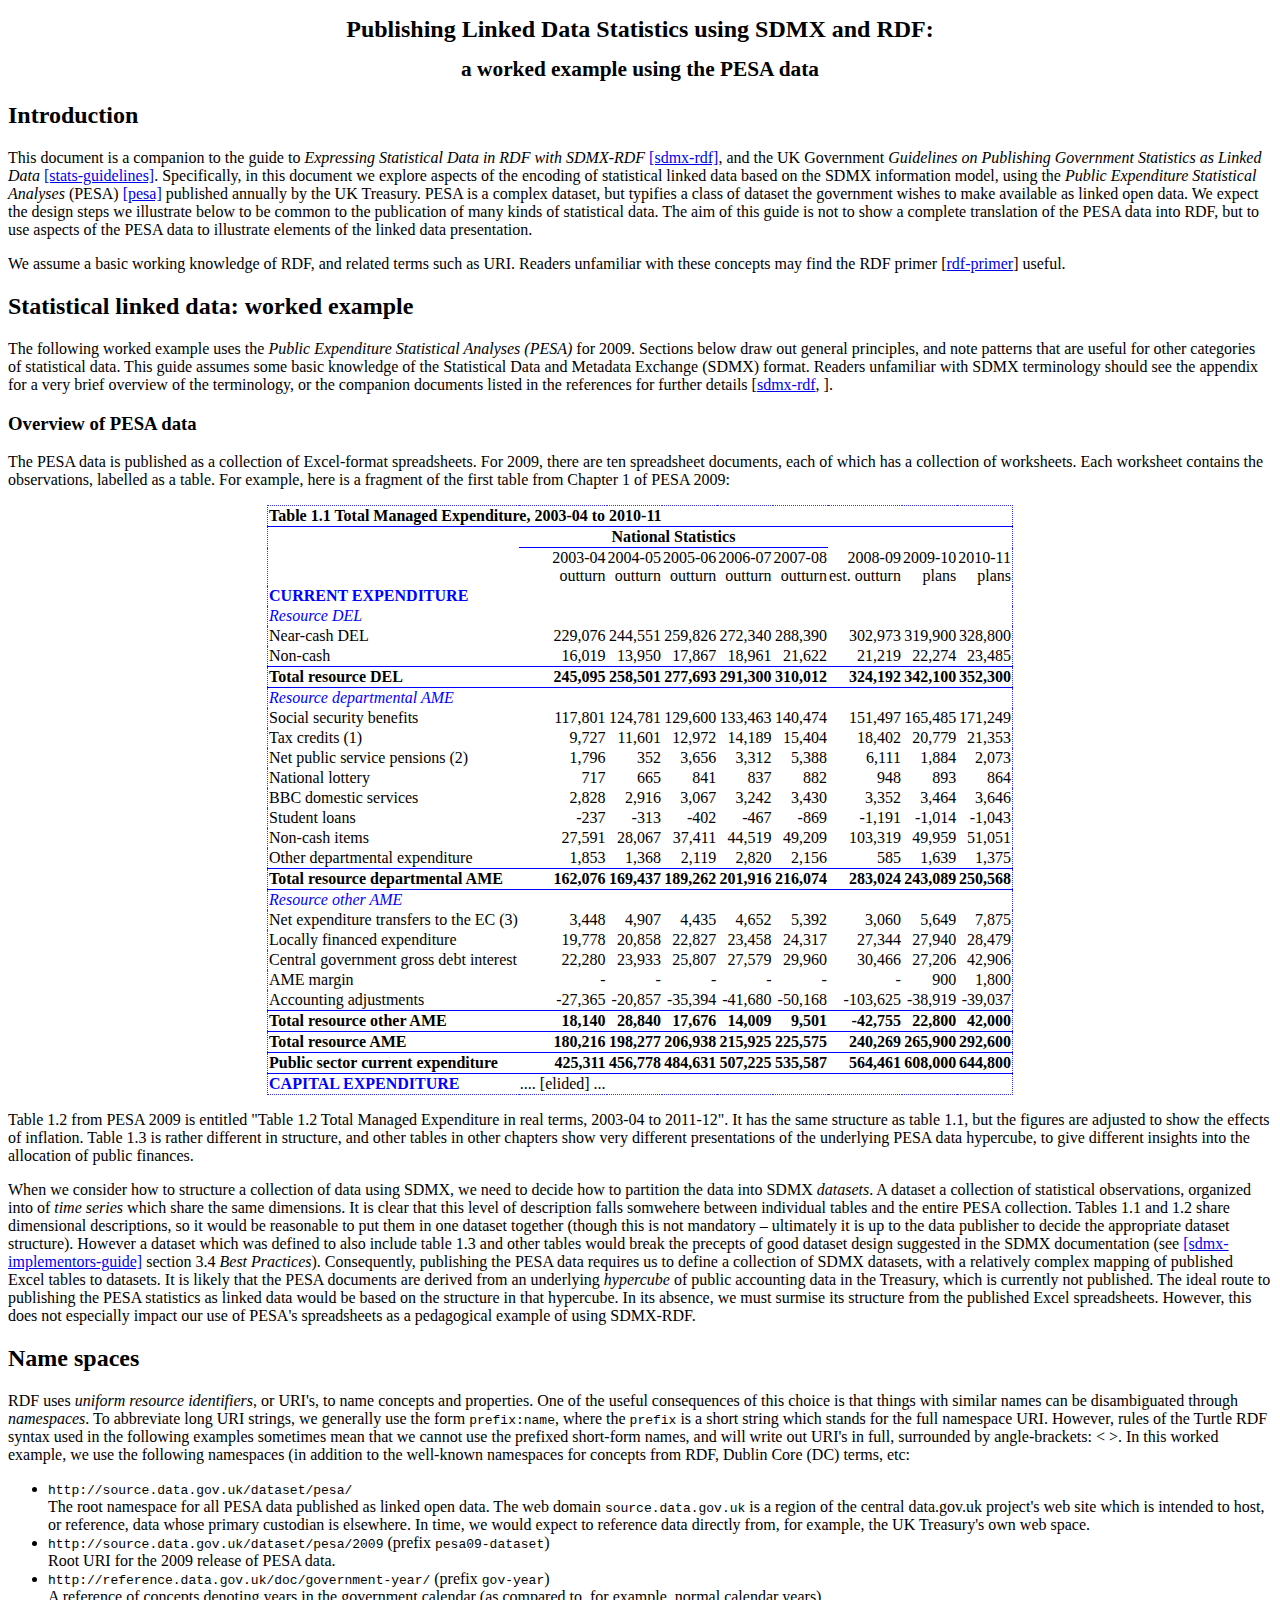
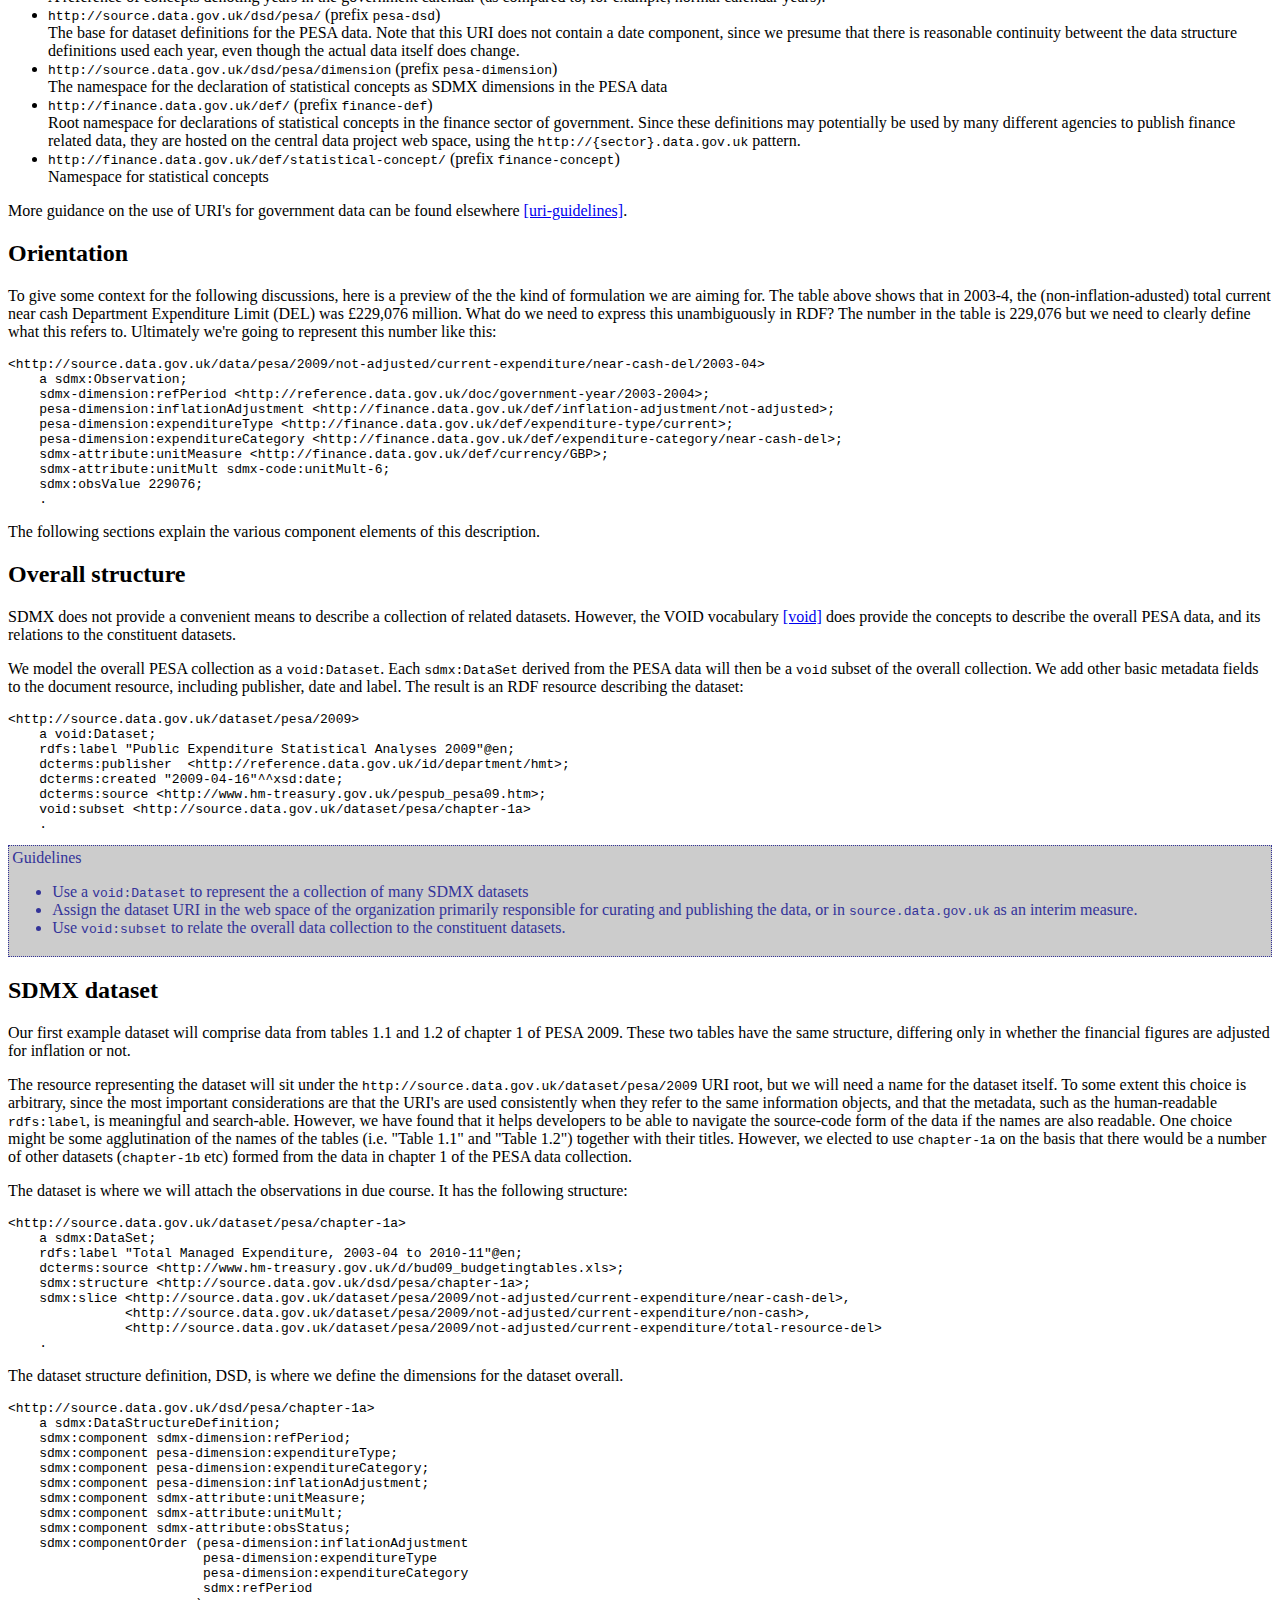
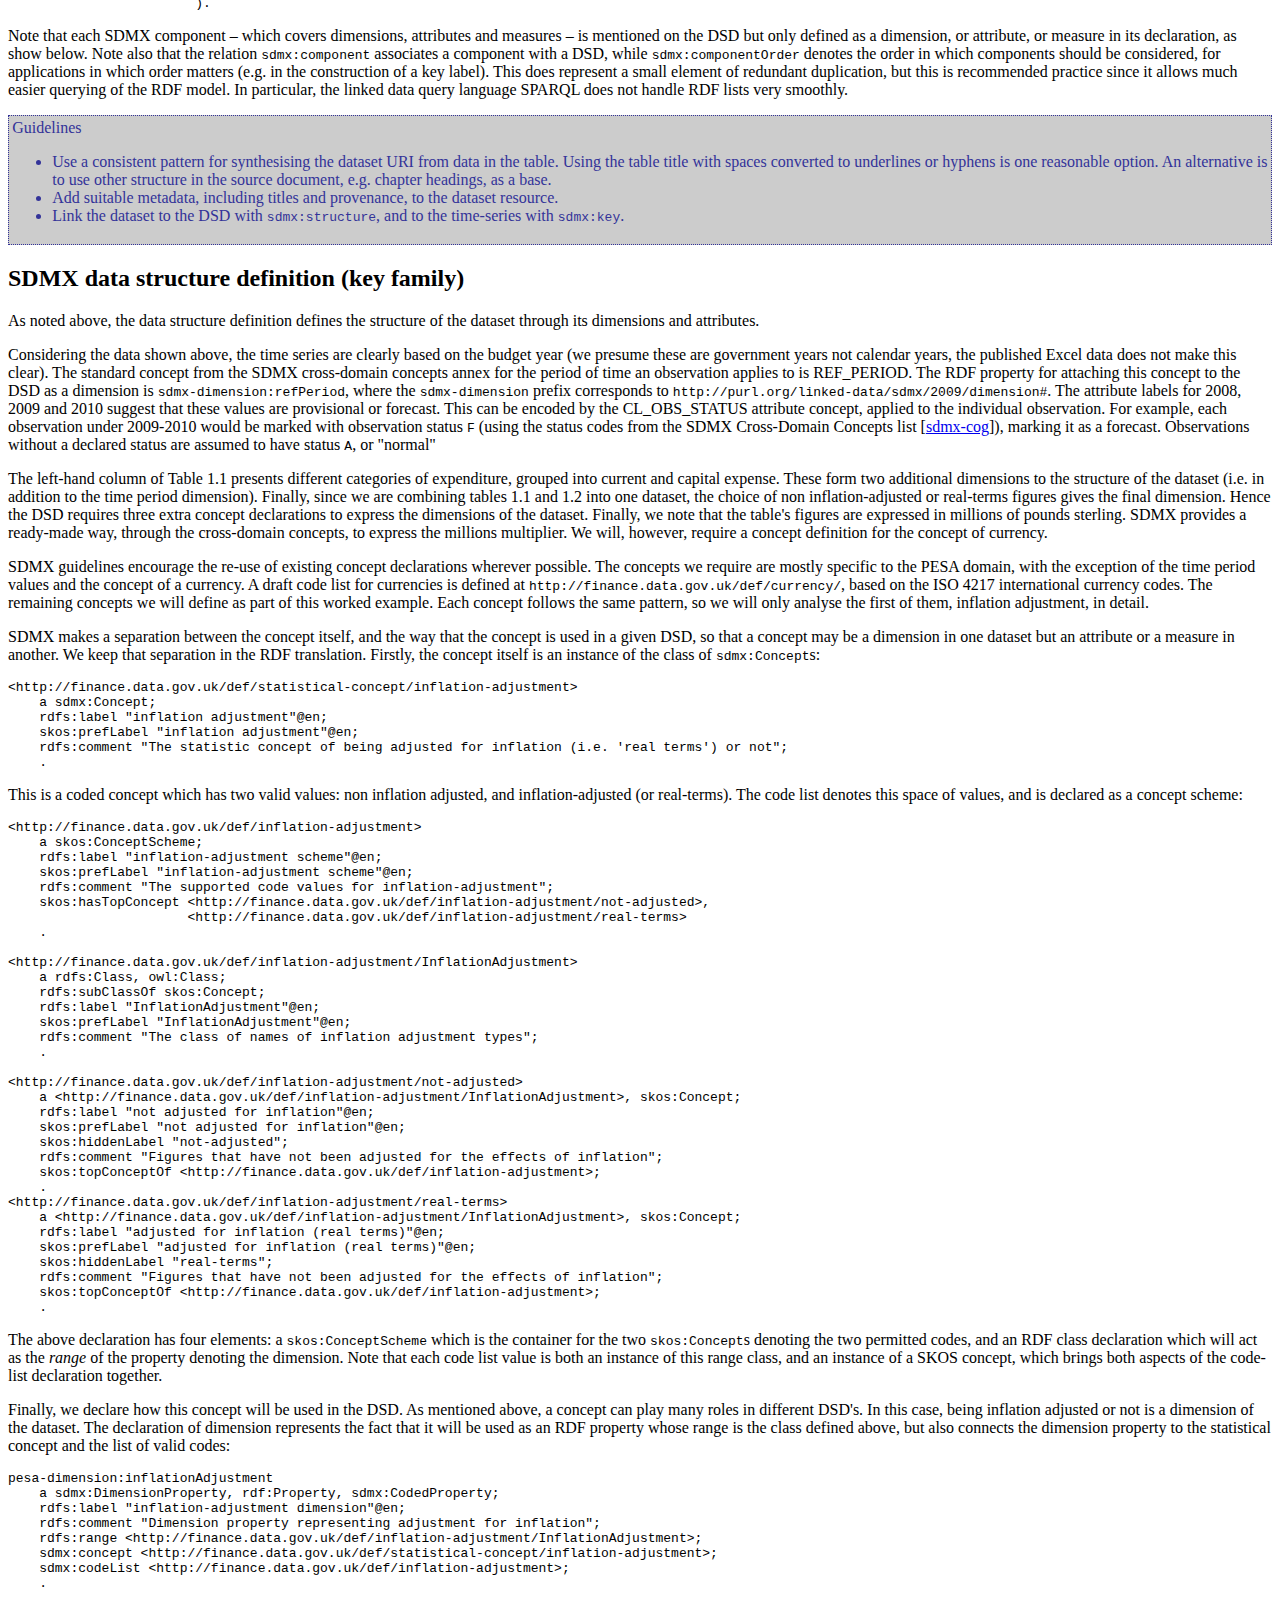
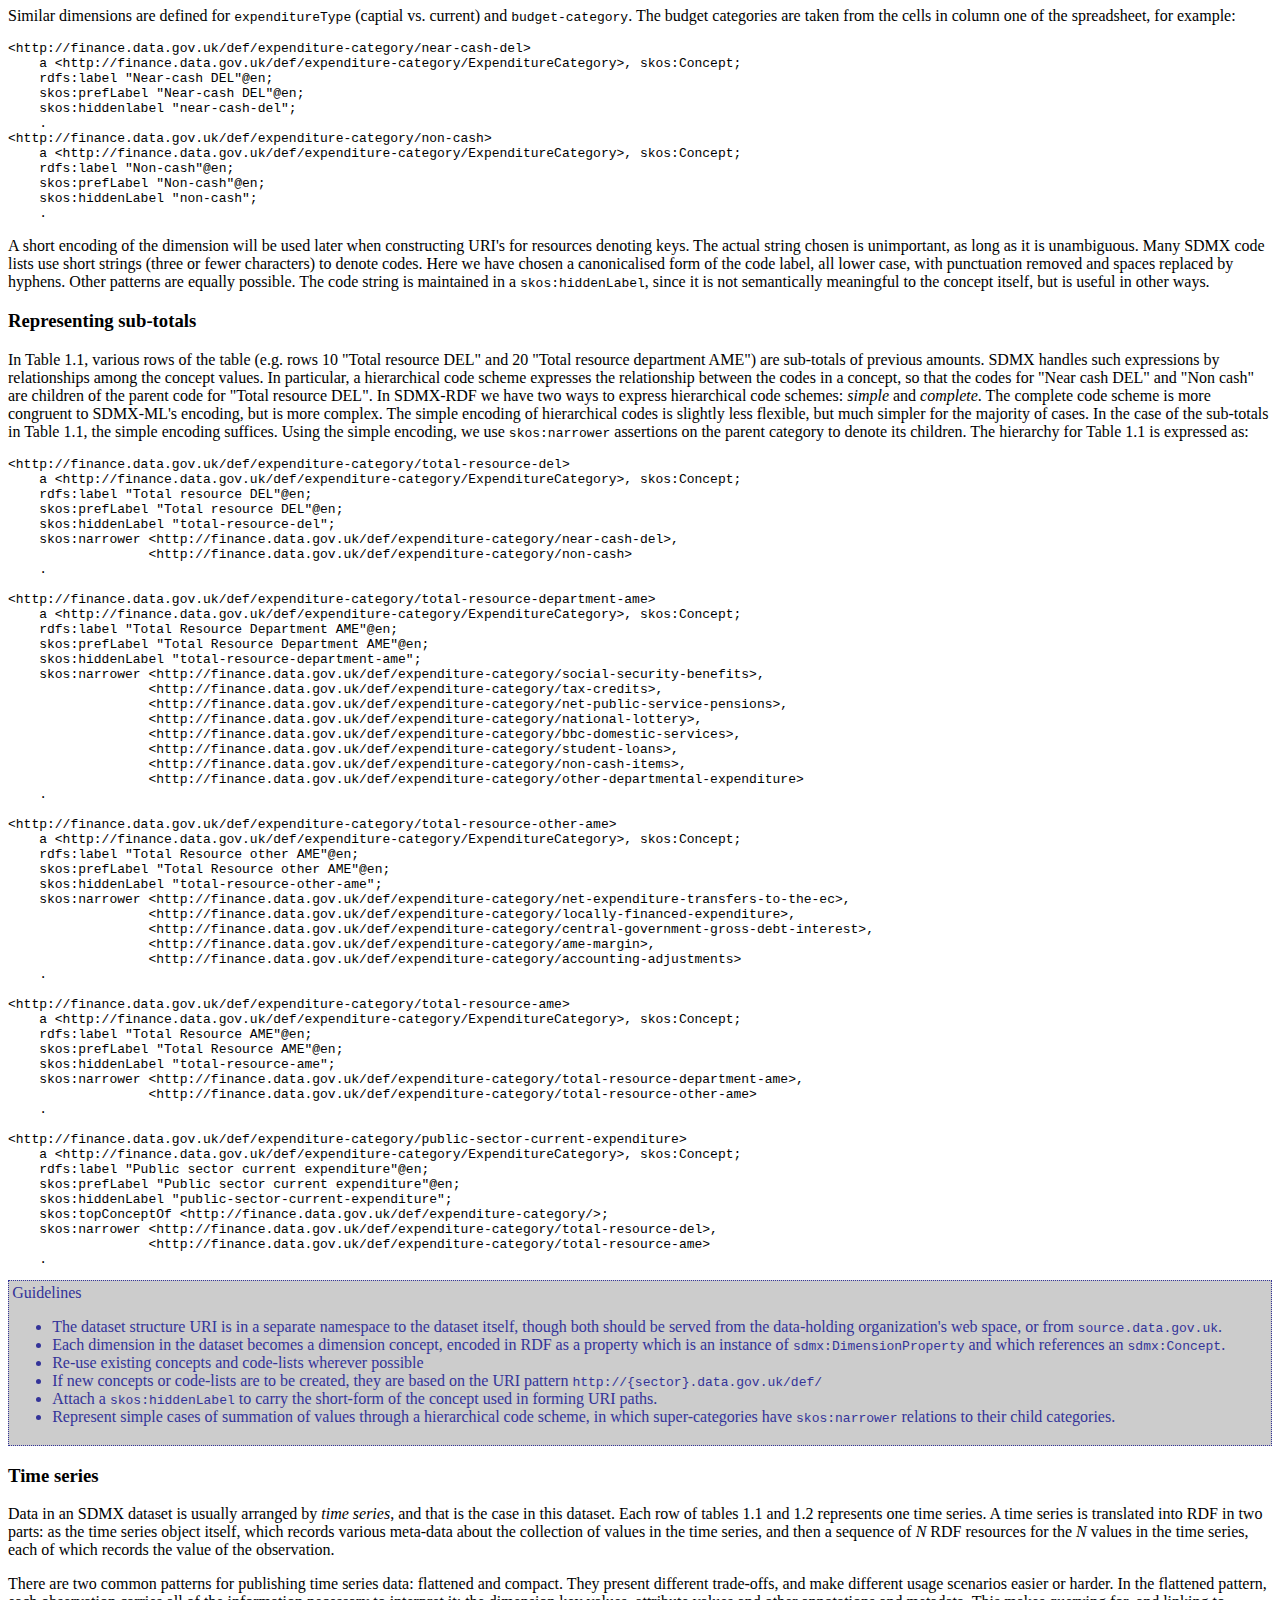
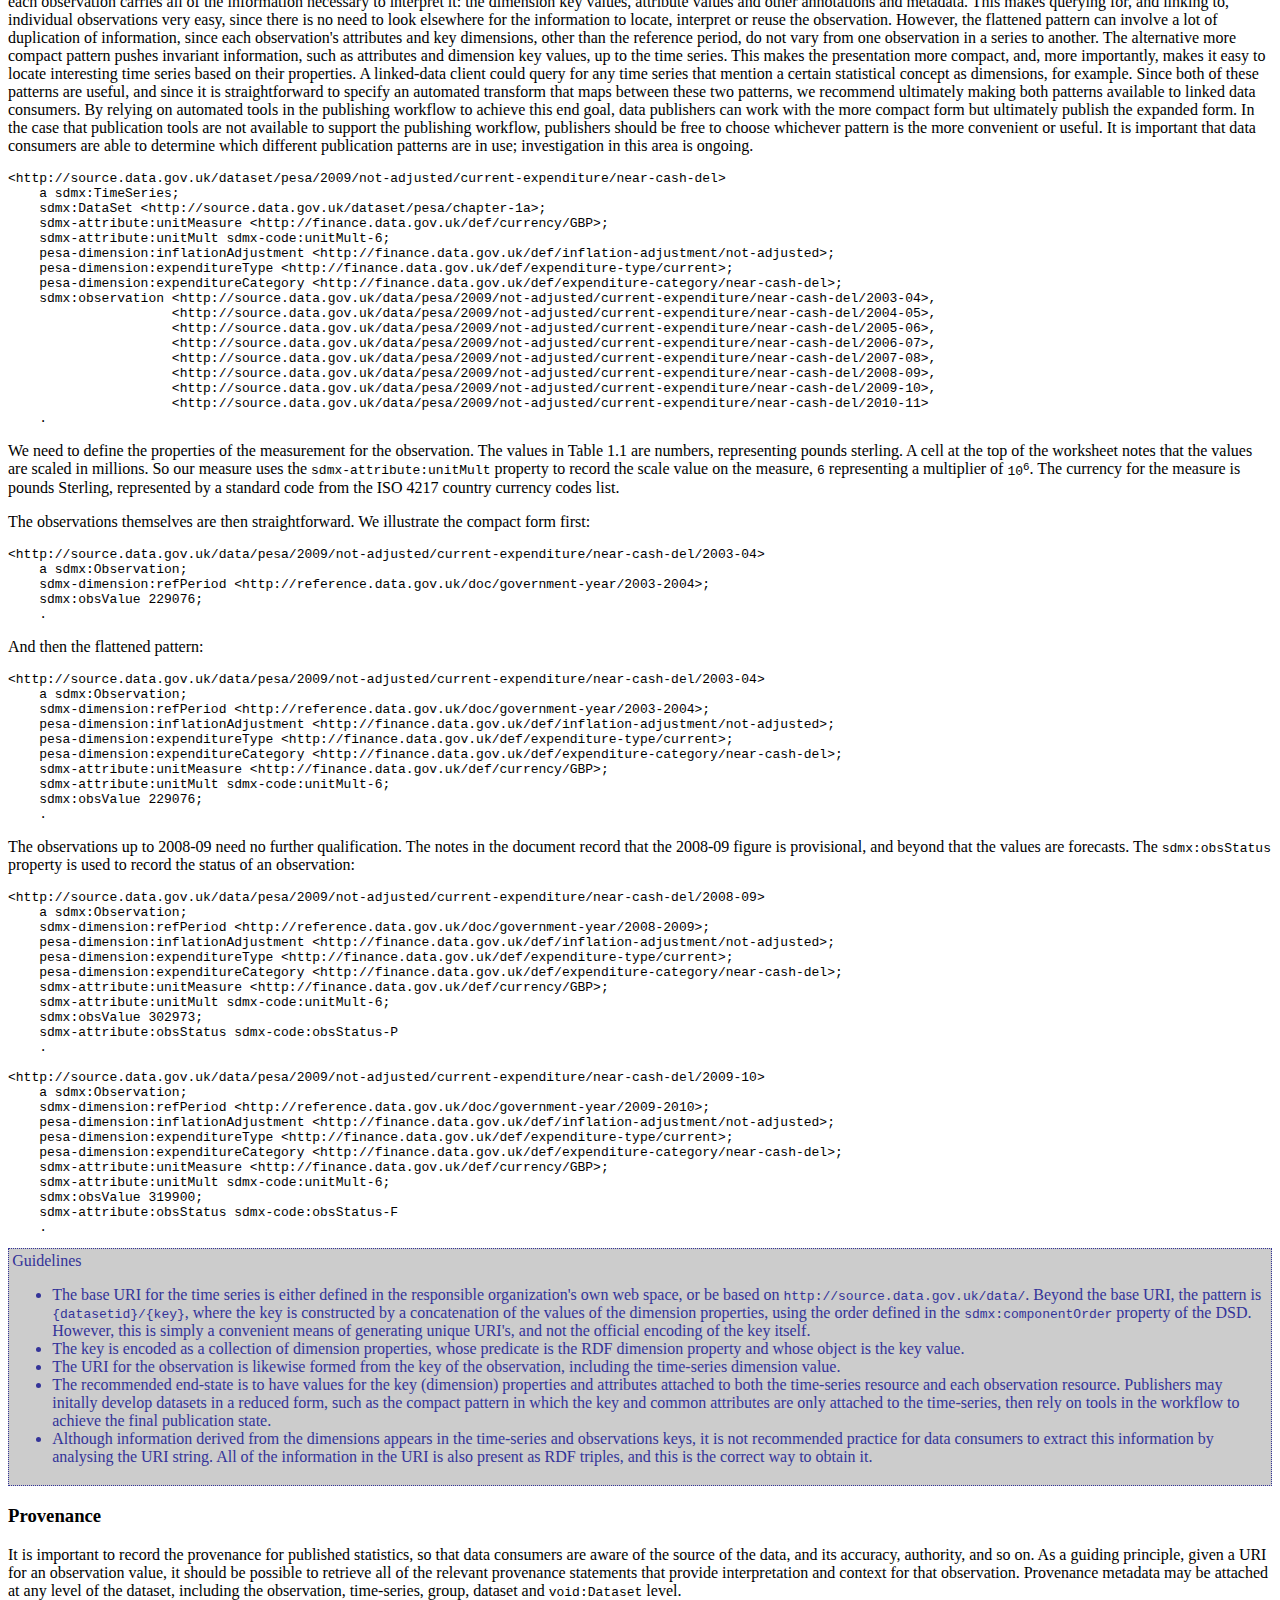
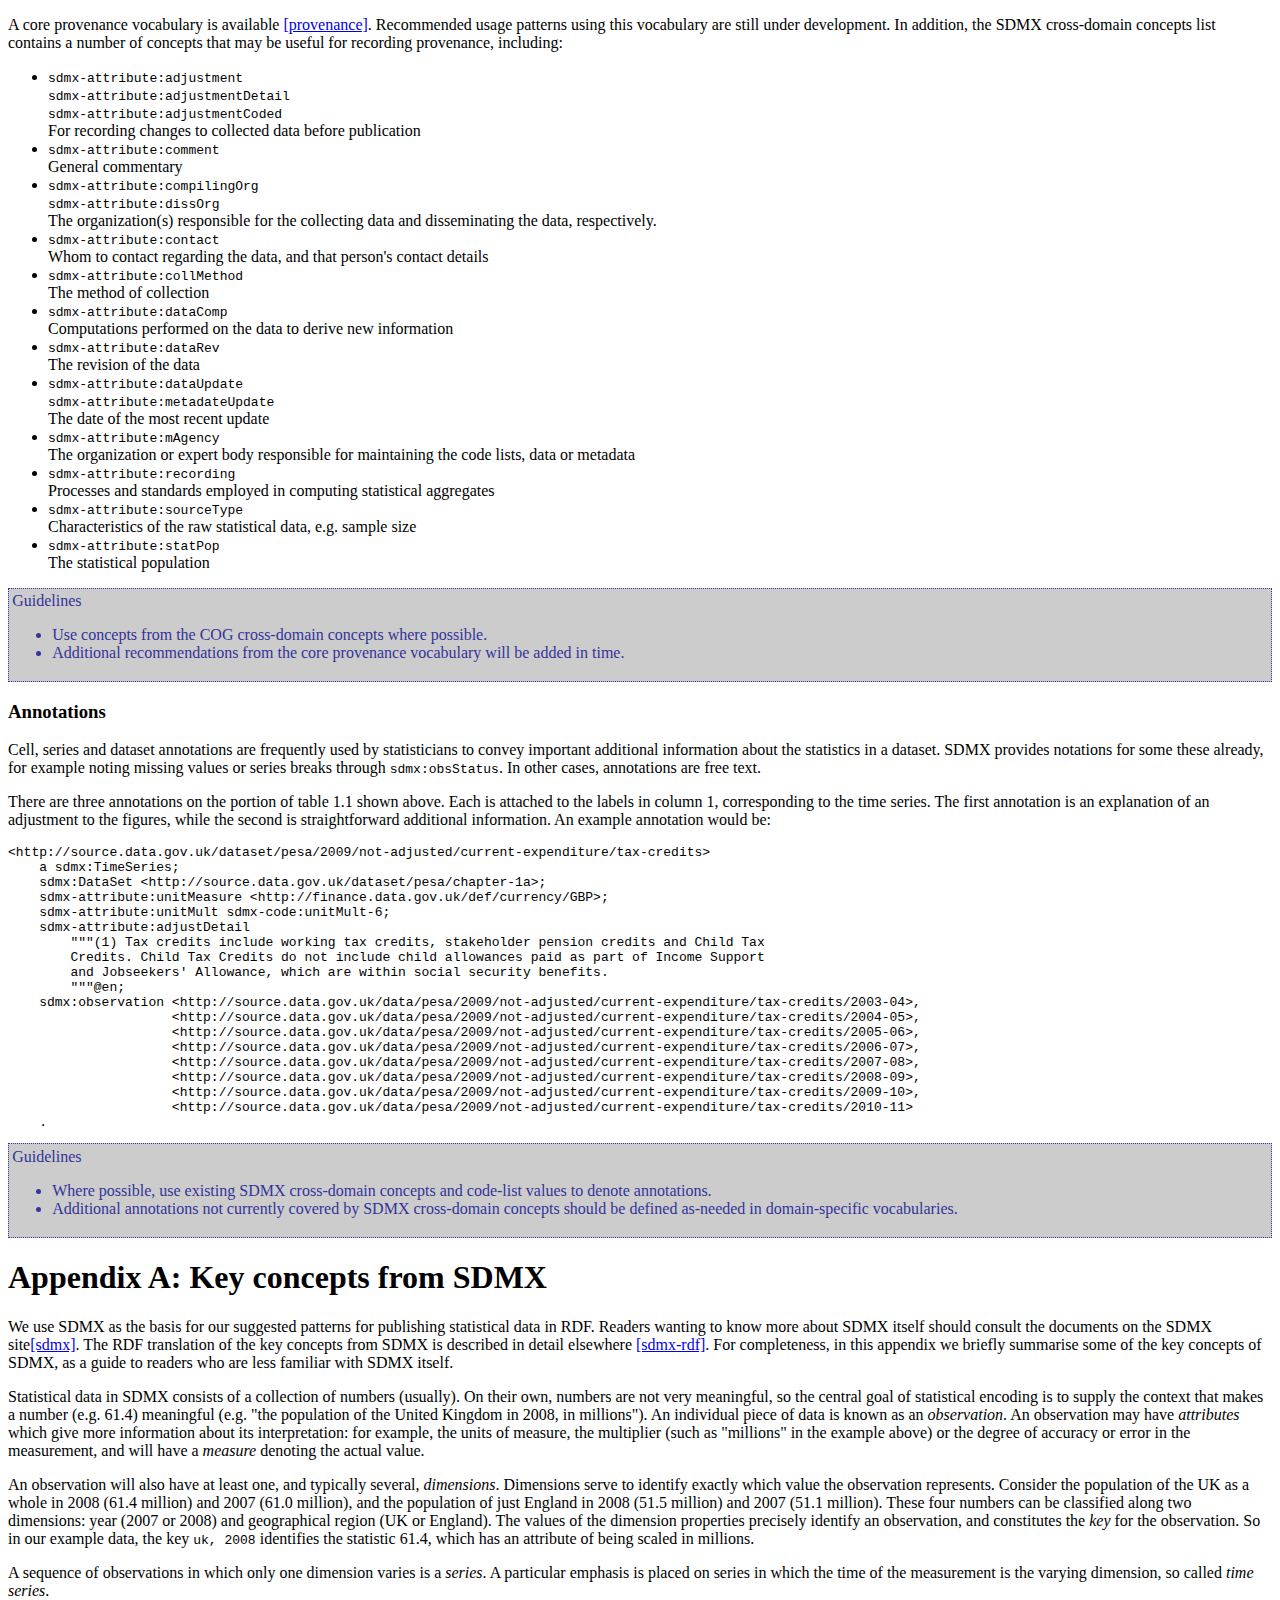
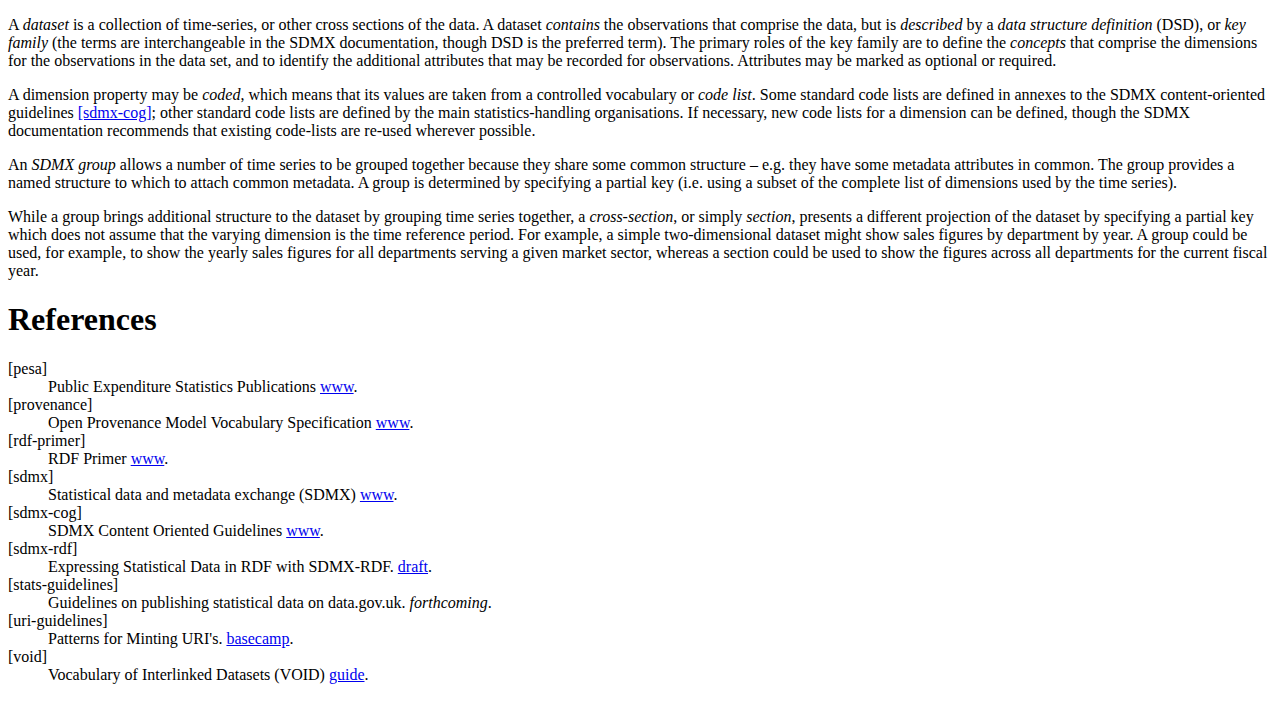
<file: legacy/PESA_Example_RDF_SDMX.html>
<?xml version="1.0" encoding="UTF-8" ?>
<!DOCTYPE html PUBLIC "-//W3C//DTD XHTML 1.0 Strict//EN" "http://www.w3.org/TR/xhtml1/DTD/xhtml1-strict.dtd">
<html xmlns="http://www.w3.org/1999/xhtml">

<head>
  <meta http-equiv="Content-Type" content="text/html; charset=UTF-8" />
  <title>Publishing Linked Data Statistics using SDMX and RDF: worked example</title>
  <style type="text/css">
  .guidelines {color: #339; background-color: #ccc; -moz-border-radius: 4; border: 1px dotted #339; padding: 0.2em;}
  .title {text-align: center; font-size: 18pt; margin-bottom: 0;}
  .subtitle {text-align: center; font-size: 16pt}
  </style>
</head>

<body>
<h1 class="title">Publishing Linked Data Statistics using SDMX and RDF:</h1>
<h1 class="subtitle">a worked example using the PESA data</h1>

<h2>Introduction</h2>
<p>This document is a companion to the guide to
<em>Expressing Statistical Data in RDF with SDMX-RDF</em>
<a href="#sdmx-rdf">[sdmx-rdf]</a>, and the
UK Government <em>Guidelines on Publishing Government Statistics
as Linked Data</em>
<a href="#stats-guidelines">[stats-guidelines]</a>.
Specifically, in this document we explore aspects of the encoding of
statistical linked data based on the SDMX information model, using the
<em>Public Expenditure Statistical Analyses</em> (PESA)
<a href="#pesa">[pesa]</a> published
annually by the UK Treasury. PESA is a complex dataset, but typifies a
class of dataset the government wishes to make available as linked open data.
We expect the design steps we illustrate below to be common to the publication of
many kinds of statistical data.
The aim of this guide is not to show a complete translation of the PESA
data into RDF, but to use aspects of the PESA data to illustrate elements
of the linked data presentation.
</p>
<p>We assume a basic working knowledge of RDF, and related terms such as URI. Readers
unfamiliar with these concepts may find the RDF primer [<a href="#rdf-primer">rdf-primer</a>] useful.</p>

<h2>Statistical linked data: worked example</h2>
<p>The following worked example uses the <em>Public Expenditure
Statistical Analyses (PESA)</em> for 2009. Sections below draw out general
principles, and note patterns that are useful for other categories of
statistical data. This guide assumes some basic knowledge of the Statistical
Data and Metadata Exchange (SDMX) format. Readers unfamiliar with SDMX
terminology should see the appendix for a very brief overview of the
terminology, or the companion documents listed in the references for
further details [<a href="#sdmx-rdf">sdmx-rdf</a>,
<a href="stats-guidelines"></a>].</p>

<h3>Overview of PESA data</h3>
<p>The PESA data is published as a collection of Excel-format
spreadsheets. For 2009, there are ten spreadsheet documents, each of
which has a collection of worksheets. Each worksheet contains the
observations, labelled as a table. For example, here is a fragment of
the first table from Chapter 1 of PESA 2009:</p>
<p></p>
<table cellspacing="0" rules="none" border="0" style="border: 1px dotted #33f; margin-left: auto; margin-right: auto">
  <colgroup>
    <col style="width:216" />
    <col style="width:55" />
    <col style="width:55" />
    <col style="width:55" />
    <col style="width:55" />
    <col style="width:55" />
    <col style="width:60" />
    <col style="width:55" />
    <col style="width:55" />
  </colgroup>
  <tbody>
    <tr>
      <td colspan="9" style="width:664px" style="height:24px" align="left" valign="top"
      ><b>Table 1.1 Total
      Managed Expenditure, 2003-04 to 2010-11</b></td>
    </tr>
    <tr>
      <td style="border-top: 1px solid #0000ff" style="height:17"
        align="right" valign="top"
      ><b><br />
      </b></td>
      <td
        style="border-top: 1px solid #0000ff; border-bottom: 1px solid #0000ff"
        colspan="5" align="center" valign="top"
      ><b>National Statistics</b></td>
      <td style="border-top: 1px solid #0000ff" align="right"
        valign="top"
      ><b><br />
      </b></td>
      <td style="border-top: 1px solid #0000ff" align="right"
        valign="top"
      ><b><br />
      </b></td>
      <td style="border-top: 1px solid #0000ff" align="right"
        valign="top"
      ><b><br />
      </b></td>
    </tr>
    <tr>
      <td style="height:17" align="right" valign="top" ><b><br />
      </b></td>
      <td align="right" valign="top" >2003-04<br />outturn</td>
      <td align="right" valign="top" >2004-05<br />outturn</td>
      <td align="right" valign="top" >2005-06<br />outturn</td>
      <td align="right" valign="top" >2006-07<br />outturn</td>
      <td align="right" valign="top" >2007-08<br />outturn</td>
      <td align="right" valign="top" >2008-09<br />est. outturn</td>
      <td align="right" valign="top" >2009-10<br />plans</td>
      <td align="right" valign="top" >2010-11<br />plans</td>
    </tr>
    <tr>
      <td style="height:17px; color:blue; font-weight: bold" align="left" >CURRENT EXPENDITURE</td>
      <td align="left" colspan="8"></td>
    </tr>
    <tr>
      <td style="height:17px; font-style: italic; color:blue" align="left" >Resource DEL</td>
      <td align="left" colspan="8"></td>
    </tr>
    <tr>
      <td style="height:17" align="left" >Near-cash DEL</td>
      <td align="right" >229,076</td>
      <td align="right" >244,551</td>
      <td align="right" >259,826</td>
      <td align="right" >272,340</td>
      <td align="right" >288,390</td>
      <td align="right" >302,973</td>
      <td align="right" >319,900</td>
      <td align="right" >328,800</td>
    </tr>
    <tr>
      <td style="height:17" align="left" >Non-cash</td>
      <td align="right" >16,019</td>
      <td align="right" >13,950</td>
      <td align="right" >17,867</td>
      <td align="right" >18,961</td>
      <td align="right" >21,622</td>
      <td align="right" >21,219</td>
      <td align="right" >22,274</td>
      <td align="right" >23,485</td>
    </tr>
    <tr>
      <td
        style="border-top: 1px solid #0000ff; border-bottom: 1px solid #0000ff"
        style="height:17" align="left" valign="top"
      ><b>Total resource DEL</b></td>
      <td
        style="border-top: 1px solid #0000ff; border-bottom: 1px solid #0000ff"
        align="right" valign="top"  ><b>245,095</b></td>
      <td
        style="border-top: 1px solid #0000ff; border-bottom: 1px solid #0000ff"
        align="right" valign="top"  ><b>258,501</b></td>
      <td
        style="border-top: 1px solid #0000ff; border-bottom: 1px solid #0000ff"
        align="right" valign="top"  ><b>277,693</b></td>
      <td
        style="border-top: 1px solid #0000ff; border-bottom: 1px solid #0000ff"
        align="right" valign="top"  ><b>291,300</b></td>
      <td
        style="border-top: 1px solid #0000ff; border-bottom: 1px solid #0000ff"
        align="right" valign="top"  ><b>310,012</b></td>
      <td
        style="border-top: 1px solid #0000ff; border-bottom: 1px solid #0000ff"
        align="right" valign="top"  ><b>324,192</b></td>
      <td
        style="border-top: 1px solid #0000ff; border-bottom: 1px solid #0000ff"
        align="right" valign="top"  ><b>342,100</b></td>
      <td
        style="border-top: 1px solid #0000ff; border-bottom: 1px solid #0000ff"
        align="right" valign="top"  ><b>352,300</b></td>
    </tr>
    <tr>
      <td style="height:17px; color:blue; font-style:italic" align="left" >Resource departmental AME</td>
      <td align="left" colspan="8"/>
    </tr>
    <tr>
      <td style="height:17" align="left" >Social
      security benefits</td>
      <td align="right" >117,801</td>
      <td align="right" >124,781</td>
      <td align="right" >129,600</td>
      <td align="right" >133,463</td>
      <td align="right" >140,474</td>
      <td align="right" >151,497</td>
      <td align="right" >165,485</td>
      <td align="right" >171,249</td>
    </tr>
    <tr>
      <td style="height:17" align="left" >Tax credits
      (1)</td>
      <td align="right" >9,727</td>
      <td align="right" >11,601</td>
      <td align="right" >12,972</td>
      <td align="right" >14,189</td>
      <td align="right" >15,404</td>
      <td align="right" >18,402</td>
      <td align="right" >20,779</td>
      <td align="right" >21,353</td>
    </tr>
    <tr>
      <td style="height:17" align="left" >Net public
      service pensions (2)</td>
      <td align="right" >1,796</td>
      <td align="right" >352</td>
      <td align="right" >3,656</td>
      <td align="right" >3,312</td>
      <td align="right" >5,388</td>
      <td align="right" >6,111</td>
      <td align="right" >1,884</td>
      <td align="right" >2,073</td>
    </tr>
    <tr>
      <td style="height:17" align="left" >National
      lottery</td>
      <td align="right" >717</td>
      <td align="right" >665</td>
      <td align="right" >841</td>
      <td align="right" >837</td>
      <td align="right" >882</td>
      <td align="right" >948</td>
      <td align="right" >893</td>
      <td align="right" >864</td>
    </tr>
    <tr>
      <td style="height:17" align="left" >BBC domestic
      services</td>
      <td align="right" >2,828</td>
      <td align="right" >2,916</td>
      <td align="right" >3,067</td>
      <td align="right" >3,242</td>
      <td align="right" >3,430</td>
      <td align="right" >3,352</td>
      <td align="right" >3,464</td>
      <td align="right" >3,646</td>
    </tr>
    <tr>
      <td style="height:17" align="left" >Student loans</td>
      <td align="right" >-237</td>
      <td align="right" >-313</td>
      <td align="right" >-402</td>
      <td align="right" >-467</td>
      <td align="right" >-869</td>
      <td align="right" >-1,191</td>
      <td align="right" >-1,014</td>
      <td align="right" >-1,043</td>
    </tr>
    <tr>
      <td style="height:17" align="left" >Non-cash items</td>
      <td align="right" >27,591</td>
      <td align="right" >28,067</td>
      <td align="right" >37,411</td>
      <td align="right" >44,519</td>
      <td align="right" >49,209</td>
      <td align="right" >103,319</td>
      <td align="right" >49,959</td>
      <td align="right" >51,051</td>
    </tr>
    <tr>
      <td style="height:17" align="left" >Other
      departmental expenditure</td>
      <td align="right" >1,853</td>
      <td align="right" >1,368</td>
      <td align="right" >2,119</td>
      <td align="right" >2,820</td>
      <td align="right" >2,156</td>
      <td align="right" >585</td>
      <td align="right" >1,639</td>
      <td align="right" >1,375</td>
    </tr>
    <tr>
      <td
        style="border-top: 1px solid #0000ff; border-bottom: 1px solid #0000ff"
        style="height:17" align="left" valign="top"
      ><b>Total resource departmental AME</b></td>
      <td
        style="border-top: 1px solid #0000ff; border-bottom: 1px solid #0000ff"
        align="right" valign="top"  ><b>162,076</b></td>
      <td
        style="border-top: 1px solid #0000ff; border-bottom: 1px solid #0000ff"
        align="right" valign="top"  ><b>169,437</b></td>
      <td
        style="border-top: 1px solid #0000ff; border-bottom: 1px solid #0000ff"
        align="right" valign="top"  ><b>189,262</b></td>
      <td
        style="border-top: 1px solid #0000ff; border-bottom: 1px solid #0000ff"
        align="right" valign="top"  ><b>201,916</b></td>
      <td
        style="border-top: 1px solid #0000ff; border-bottom: 1px solid #0000ff"
        align="right" valign="top"  ><b>216,074</b></td>
      <td
        style="border-top: 1px solid #0000ff; border-bottom: 1px solid #0000ff"
        align="right" valign="top"  ><b>283,024</b></td>
      <td
        style="border-top: 1px solid #0000ff; border-bottom: 1px solid #0000ff"
        align="right" valign="top"  ><b>243,089</b></td>
      <td
        style="border-top: 1px solid #0000ff; border-bottom: 1px solid #0000ff"
        align="right" valign="top"  ><b>250,568</b></td>
    </tr>
    <tr>
      <td align="left" style="height:17;font-style:italic; color:blue">Resource other AME</td>
      <td colspan="8"/>
    </tr>
    <tr>
      <td style="height:15" align="left" >Net
      expenditure transfers to the EC (3)</td>
      <td align="right" >3,448</td>
      <td align="right" >4,907</td>
      <td align="right" >4,435</td>
      <td align="right" >4,652</td>
      <td align="right" >5,392</td>
      <td align="right" >3,060</td>
      <td align="right" >5,649</td>
      <td align="right" >7,875</td>
    </tr>
    <tr>
      <td style="height:17" align="left" >Locally
      financed expenditure</td>
      <td align="right" >19,778</td>
      <td align="right" >20,858</td>
      <td align="right" >22,827</td>
      <td align="right" >23,458</td>
      <td align="right" >24,317</td>
      <td align="right" >27,344</td>
      <td align="right" >27,940</td>
      <td align="right" >28,479</td>
    </tr>
    <tr>
      <td style="height:17" align="left" >Central
      government gross debt interest</td>
      <td align="right" >22,280</td>
      <td align="right" >23,933</td>
      <td align="right" >25,807</td>
      <td align="right" >27,579</td>
      <td align="right" >29,960</td>
      <td align="right" >30,466</td>
      <td align="right" >27,206</td>
      <td align="right" >42,906</td>
    </tr>
    <tr>
      <td style="height:17" align="left" >AME margin</td>
      <td align="right" >-</td>
      <td align="right" >-</td>
      <td align="right" >-</td>
      <td align="right" >-</td>
      <td align="right" >-</td>
      <td align="right" >-</td>
      <td align="right" >900</td>
      <td align="right" >1,800</td>
    </tr>
    <tr>
      <td style="height:17" align="left" >Accounting
      adjustments</td>
      <td align="right" >-27,365</td>
      <td align="right" >-20,857</td>
      <td align="right" >-35,394</td>
      <td align="right" >-41,680</td>
      <td align="right" >-50,168</td>
      <td align="right" >-103,625</td>
      <td align="right" >-38,919</td>
      <td align="right" >-39,037</td>
    </tr>
    <tr>
      <td
        style="border-top: 1px solid #0000ff; border-bottom: 1px solid #0000ff; font-weight: bold"
        style="height:17" align="left" valign="top"
      >Total resource other AME</td>
      <td
        style="border-top: 1px solid #0000ff; border-bottom: 1px solid #0000ff"
        align="right" valign="top"  ><b>18,140</b></td>
      <td
        style="border-top: 1px solid #0000ff; border-bottom: 1px solid #0000ff"
        align="right" valign="top"  ><b>28,840</b></td>
      <td
        style="border-top: 1px solid #0000ff; border-bottom: 1px solid #0000ff"
        align="right" valign="top"  ><b>17,676</b></td>
      <td
        style="border-top: 1px solid #0000ff; border-bottom: 1px solid #0000ff"
        align="right" valign="top"  ><b>14,009</b></td>
      <td
        style="border-top: 1px solid #0000ff; border-bottom: 1px solid #0000ff"
        align="right" valign="top"  ><b>9,501</b></td>
      <td
        style="border-top: 1px solid #0000ff; border-bottom: 1px solid #0000ff"
        align="right" valign="top"  ><b>-42,755</b></td>
      <td
        style="border-top: 1px solid #0000ff; border-bottom: 1px solid #0000ff"
        align="right" valign="top"  ><b>22,800</b></td>
      <td
        style="border-top: 1px solid #0000ff; border-bottom: 1px solid #0000ff"
        align="right" valign="top"  ><b>42,000</b></td>
    </tr>
    <tr>
      <td
        style="border-top: 1px solid #0000ff; border-bottom: 1px solid #0000ff"
        style="height:17" align="left" valign="top"
      ><b>Total resource AME</b></td>
      <td
        style="border-top: 1px solid #0000ff; border-bottom: 1px solid #0000ff"
        align="right" valign="top"  ><b>180,216</b></td>
      <td
        style="border-top: 1px solid #0000ff; border-bottom: 1px solid #0000ff"
        align="right" valign="top"  ><b>198,277</b></td>
      <td
        style="border-top: 1px solid #0000ff; border-bottom: 1px solid #0000ff"
        align="right" valign="top"  ><b>206,938</b></td>
      <td
        style="border-top: 1px solid #0000ff; border-bottom: 1px solid #0000ff"
        align="right" valign="top"  ><b>215,925</b></td>
      <td
        style="border-top: 1px solid #0000ff; border-bottom: 1px solid #0000ff"
        align="right" valign="top"  ><b>225,575</b></td>
      <td
        style="border-top: 1px solid #0000ff; border-bottom: 1px solid #0000ff"
        align="right" valign="top"  ><b>240,269</b></td>
      <td
        style="border-top: 1px solid #0000ff; border-bottom: 1px solid #0000ff"
        align="right" valign="top"  ><b>265,900</b></td>
      <td
        style="border-top: 1px solid #0000ff; border-bottom: 1px solid #0000ff"
        align="right" valign="top"  ><b>292,600</b></td>
    </tr>
    <tr>
      <td
        style="border-top: 1px solid #0000ff; border-bottom: 1px solid #0000ff"
        style="height:17" align="left" valign="top"
      ><b>Public sector current expenditure</b></td>
      <td
        style="border-top: 1px solid #0000ff; border-bottom: 1px solid #0000ff"
        align="right" valign="top"  ><b>425,311</b></td>
      <td
        style="border-top: 1px solid #0000ff; border-bottom: 1px solid #0000ff"
        align="right" valign="top"  ><b>456,778</b></td>
      <td
        style="border-top: 1px solid #0000ff; border-bottom: 1px solid #0000ff"
        align="right" valign="top"  ><b>484,631</b></td>
      <td
        style="border-top: 1px solid #0000ff; border-bottom: 1px solid #0000ff"
        align="right" valign="top"  ><b>507,225</b></td>
      <td
        style="border-top: 1px solid #0000ff; border-bottom: 1px solid #0000ff"
        align="right" valign="top"  ><b>535,587</b></td>
      <td
        style="border-top: 1px solid #0000ff; border-bottom: 1px solid #0000ff"
        align="right" valign="top"  ><b>564,461</b></td>
      <td
        style="border-top: 1px solid #0000ff; border-bottom: 1px solid #0000ff"
        align="right" valign="top"  ><b>608,000</b></td>
      <td
        style="border-top: 1px solid #0000ff; border-bottom: 1px solid #0000ff"
        align="right" valign="top"  ><b>644,800</b></td>
    </tr>
    <tr>
      <td style="height:17px; color:blue; font-weight: bold" align="left" >CAPITAL EXPENDITURE</td>
      <td>.... [elided] ...</td>
      <td colspan="7"/>
    </tr>
  </tbody>
</table>

<p>Table 1.2 from PESA 2009 is entitled &quot;Table 1.2 Total Managed Expenditure in real terms,
2003-04 to 2011-12&quot;. It has the same structure as table 1.1, but the figures are
adjusted to show the effects of inflation. Table 1.3 is rather different in structure,
and other tables in other chapters show very different presentations of the underlying
PESA data hypercube, to give different insights into the allocation of public finances.</p>

<p>When we consider how to structure a collection of data using SDMX, we need to decide
how to partition the data into SDMX <em>datasets</em>. A dataset  a collection of statistical
observations, organized into
of <em>time series</em> which share the same dimensions. It is clear that this level of description
falls somwehere between individual tables and the entire PESA collection. Tables 1.1
and 1.2 share dimensional descriptions, so it would be reasonable to put them in
one dataset together (though this is not mandatory &ndash; ultimately it is up to the
data publisher to decide the appropriate dataset structure).
However a dataset which was defined
to also include table 1.3 and other tables would break the precepts of
good dataset design suggested in the SDMX documentation
(see <a href="sdmx-implementors-guide">[sdmx-implementors-guide]</a> section 3.4 <em>Best Practices</em>).
Consequently, publishing the PESA data requires us to define a collection of SDMX
datasets, with a relatively
complex mapping of published Excel tables to  datasets.  It is likely that the PESA documents
are derived from an underlying <em>hypercube</em> of
public accounting data in the Treasury, which is currently not published.
The ideal route to publishing the PESA statistics as linked data would be
based on the structure in that hypercube. In its absence, we must
surmise its structure from the published Excel spreadsheets. However,
this does not especially impact our use of PESA's spreadsheets as
a pedagogical example of using SDMX-RDF.
</p>

<h2>Name spaces</h2>
<p>RDF uses <em>uniform resource identifiers</em>, or URI's, to name concepts and properties.
One of the useful consequences of this choice is that things with similar names can
be disambiguated through <em>namespaces</em>.
To abbreviate long URI strings, we generally use the form <code>prefix:name</code>,
where the <code>prefix</code> is a short string which stands for the
full namespace URI. However, rules of the Turtle RDF syntax used in
the following examples sometimes mean that we cannot use the prefixed
short-form names, and will write out URI's in full, surrounded by
angle-brackets: &lt; &gt;. In this worked example,
we use the following namespaces (in addition to the well-known namespaces
for concepts from RDF, Dublin Core (DC) terms, etc:</p>

<ul>
<li><code>http://source.data.gov.uk/dataset/pesa/</code><br />
The root namespace for all PESA data published as linked open data.
The web domain <code>source.data.gov.uk</code>
is a region of the central data.gov.uk project's web site which is intended to
host, or reference, data whose primary custodian is elsewhere. In time,
we would expect to reference data directly from, for example, the UK Treasury's
own web space.</li>
<li><code>http://source.data.gov.uk/dataset/pesa/2009</code> (prefix <code>pesa09-dataset</code>)<br />
Root URI for the 2009 release of PESA data.
</li>
<li><code>http://reference.data.gov.uk/doc/government-year/</code> (prefix <code>gov-year</code>)
<br />A reference of concepts denoting years in the government calendar
(as compared to, for example, normal calendar years).
</li>
<li><code>http://source.data.gov.uk/dsd/pesa/</code> (prefix <code>pesa-dsd</code>)<br />
The base for dataset definitions for the PESA data. Note that this URI
does not contain a date component, since we presume that there is reasonable
continuity betweent the data structure definitions used each year,
even though the actual data itself does change.
</li>
<li><code>http://source.data.gov.uk/dsd/pesa/dimension</code> (prefix <code>pesa-dimension</code>)<br />
The namespace for the declaration of statistical concepts as SDMX dimensions
in the PESA data
</li>
<li><code>http://finance.data.gov.uk/def/</code> (prefix <code>finance-def</code>)<br />
Root namespace for declarations of statistical concepts in the finance sector
of government. Since these definitions may potentially be used by many
different agencies to publish finance related data, they are hosted on the central
data project web space, using the <code>http://{sector}.data.gov.uk</code> pattern.
</li>
<li><code>http://finance.data.gov.uk/def/statistical-concept/</code> (prefix <code>finance-concept</code>)<br />
Namespace for statistical concepts
</li>
</ul>

<p>More guidance on the use of URI's for government data can be found elsewhere
<a href="#uri-guidelines">[uri-guidelines]</a>.</p>

<h2>Orientation</h2>
<p>
To give some context for the following discussions, here is a preview of the
the kind of formulation we are aiming for.
The table above shows that in 2003-4, the (non-inflation-adusted) total current near cash
Department Expenditure Limit (DEL) was £229,076 million.  What do we need to express this
unambiguously in RDF?  The number in the table is 229,076 but we need to clearly define
what this refers to.  Ultimately we're going to represent this number like this:
</p>
<pre><code>&lt;http://source.data.gov.uk/data/pesa/2009/not-adjusted/current-expenditure/near-cash-del/2003-04&gt;
    a sdmx:Observation;
    sdmx-dimension:refPeriod &lt;http://reference.data.gov.uk/doc/government-year/2003-2004&gt;;
    pesa-dimension:inflationAdjustment &lt;http://finance.data.gov.uk/def/inflation-adjustment/not-adjusted&gt;;
    pesa-dimension:expenditureType &lt;http://finance.data.gov.uk/def/expenditure-type/current&gt;;
    pesa-dimension:expenditureCategory &lt;http://finance.data.gov.uk/def/expenditure-category/near-cash-del&gt;;
    sdmx-attribute:unitMeasure &lt;http://finance.data.gov.uk/def/currency/GBP&gt;;
    sdmx-attribute:unitMult sdmx-code:unitMult-6;
    sdmx:obsValue 229076;
    .</code></pre>

<p>
The following sections explain the various component elements of this description.
</p>

<h2>Overall structure</h2>
<p>
SDMX does not provide a convenient means to describe a collection of related datasets.
However, the VOID vocabulary <a href="void">[void]</a> does provide the concepts to describe the
overall PESA data, and its relations to the constituent datasets.</p>
<p>We model the overall PESA collection as a <code>void:Dataset</code>. Each
<code>sdmx:DataSet</code> derived from the PESA data will then be a <code>void</code>
subset of the overall collection.
We add other basic metadata fields to the document resource, including publisher,
date and label. The result is an RDF resource describing the dataset:
</p>
<pre>
<code>&lt;http://source.data.gov.uk/dataset/pesa/2009&gt;
    a void:Dataset;
    rdfs:label &quot;Public Expenditure Statistical Analyses 2009&quot;@en;
    dcterms:publisher  &lt;http://reference.data.gov.uk/id/department/hmt&gt;;
    dcterms:created &quot;2009-04-16&quot;^^xsd:date;
    dcterms:source &lt;http://www.hm-treasury.gov.uk/pespub_pesa09.htm&gt;;
    void:subset &lt;http://source.data.gov.uk/dataset/pesa/chapter-1a&gt;
    .</code></pre>

<div class="guidelines">
Guidelines
<ul >
<li>Use a <code>void:Dataset</code> to represent the a collection of many SDMX datasets</li>
<li>Assign the dataset URI in the web space of the organization
primarily responsible for curating and publishing the data, or
in <code>source.data.gov.uk</code> as an interim measure.</li>
<li>Use <code>void:subset</code> to relate the overall data collection
to the constituent datasets.</li>
</ul>
</div>

<h2>SDMX dataset</h2>
<p>Our first example dataset will comprise data from tables 1.1 and
1.2 of chapter 1 of PESA 2009. These two tables have the same structure,
differing only in whether the financial figures are adjusted for
inflation or not.</p>
<p>The resource representing the dataset will sit under the
<code>http://source.data.gov.uk/dataset/pesa/2009</code> URI root,
but we will need a name for the dataset itself. To some extent this
choice is arbitrary, since the most important considerations are that
the URI's are used consistently when they refer to the same information
objects, and that the metadata, such as the human-readable <code>rdfs:label</code>,
is meaningful and search-able. However, we have found that it helps developers to be able
to navigate the source-code form of the data if the names are also
readable. One choice might be some agglutination of the names of the
tables (i.e. &quot;Table 1.1&quot; and &quot;Table 1.2&quot;) together
with their titles. However, we elected to use <code>chapter-1a</code>
on the basis that there would be a number of other datasets (<code>chapter-1b</code>
etc) formed from the data in chapter 1 of the PESA data collection.
</p>

<p>The dataset is where we will attach the observations in
due course. It has the following structure:</p>
<pre><code>&lt;http://source.data.gov.uk/dataset/pesa/chapter-1a&gt;
    a sdmx:DataSet;
    rdfs:label &quot;Total Managed Expenditure, 2003-04 to 2010-11&quot;@en;
    dcterms:source &lt;http://www.hm-treasury.gov.uk/d/bud09_budgetingtables.xls&gt;;
    sdmx:structure &lt;http://source.data.gov.uk/dsd/pesa/chapter-1a&gt;;
    sdmx:slice &lt;http://source.data.gov.uk/dataset/pesa/2009/not-adjusted/current-expenditure/near-cash-del&gt;,
               &lt;http://source.data.gov.uk/dataset/pesa/2009/not-adjusted/current-expenditure/non-cash&gt;,
               &lt;http://source.data.gov.uk/dataset/pesa/2009/not-adjusted/current-expenditure/total-resource-del&gt;
    .</code></pre>

<p>The dataset structure definition, DSD, is where we define the dimensions for the
dataset overall.</p>

<pre><code>&lt;http://source.data.gov.uk/dsd/pesa/chapter-1a&gt;
    a sdmx:DataStructureDefinition;
    sdmx:component sdmx-dimension:refPeriod;
    sdmx:component pesa-dimension:expenditureType;
    sdmx:component pesa-dimension:expenditureCategory;
    sdmx:component pesa-dimension:inflationAdjustment;
    sdmx:component sdmx-attribute:unitMeasure;
    sdmx:component sdmx-attribute:unitMult;
    sdmx:component sdmx-attribute:obsStatus;
    sdmx:componentOrder (pesa-dimension:inflationAdjustment
                         pesa-dimension:expenditureType
                         pesa-dimension:expenditureCategory
                         sdmx:refPeriod
                        ).</code></pre>

<p>Note that each SDMX component &ndash; which covers dimensions, attributes and measures &ndash;
is mentioned on the DSD but only defined as a dimension, or attribute, or measure in its
declaration, as show below. Note also that the relation <code>sdmx:component</code> associates a component
with a DSD, while <code>sdmx:componentOrder</code> denotes the order in which components
should be considered, for applications in which order matters (e.g. in the construction
of a key label). This does represent a small element of redundant duplication, but this is
recommended practice since it allows much easier querying of the RDF model. In particular,
the linked data query language SPARQL does not handle RDF lists very smoothly.</p>
<div class="guidelines">
Guidelines
<ul >
<li>Use a consistent pattern for synthesising the dataset URI from data in the table. Using
the table title with spaces converted to underlines or hyphens is one reasonable option.
An alternative is to use other structure in the source document, e.g. chapter headings,
as a base.</li>
<li>Add suitable metadata, including titles and provenance, to the dataset resource.</li>
<li>Link the dataset to the DSD with <code>sdmx:structure</code>, and to the time-series
with <code>sdmx:key</code>.</li>
</ul>
</div>

<h2>SDMX data structure definition (key family)</h2>
<p>As noted above, the data structure definition defines the structure of the dataset through
its dimensions and attributes.
</p>
<p>Considering the data shown above, the time series are clearly based on the
budget year (we presume these are government years not calendar years, the published Excel
data does not make this clear). The standard concept from the SDMX cross-domain
concepts annex for the period of time an observation applies to is REF_PERIOD.
The RDF property for attaching this concept to the DSD as a dimension is
<code>sdmx-dimension:refPeriod</code>, where
the <code>sdmx-dimension</code> prefix corresponds to
<code>http://purl.org/linked-data/sdmx/2009/dimension#</code>.
The attribute labels for 2008, 2009 and 2010 suggest that these values are
provisional or forecast. This can be encoded by the CL_OBS_STATUS attribute
concept, applied to the individual observation. For example, each observation under
2009-2010 would be marked with observation status <code>F</code> (using the
status codes from the SDMX Cross-Domain Concepts list [<a href="sdmx-cog">sdmx-cog</a>]),
marking it as a
forecast. Observations without a declared status are assumed to have status
<code>A</code>, or &quot;normal&quot;</p>

<p>The left-hand column of Table 1.1 presents different categories of expenditure,
grouped into current and capital expense. These form two additional dimensions to the
structure of the dataset (i.e. in addition to the time period dimension). Finally, since
we are combining tables 1.1 and 1.2 into one dataset, the choice of non inflation-adjusted
or real-terms figures gives the final dimension.
Hence the DSD requires three extra concept declarations to express
the dimensions of the dataset. Finally, we note that the table's figures are expressed
in millions of pounds sterling. SDMX provides a ready-made way, through the
cross-domain concepts, to express the millions multiplier. We will, however, require
a concept definition for the concept of currency.
</p>
<p>SDMX guidelines encourage the re-use of existing concept declarations wherever
possible. The concepts we require are mostly specific to the PESA domain, with the
exception of the time period values and the concept of a currency. A draft code list
for currencies is defined at <code>http://finance.data.gov.uk/def/currency/</code>,
based on the ISO 4217 international currency codes. The remaining concepts
we will define as part of this worked example. Each concept follows the same
pattern, so we will only analyse the first of them, inflation adjustment, in detail.
</p>
<p>
SDMX makes a separation between the concept itself, and the way that the concept is used
in a given DSD, so that a concept may be a dimension in one dataset but an attribute
or a measure in another. We keep that separation in the RDF translation.
Firstly, the concept itself is an instance of the class of <code>sdmx:Concept</code>s:</p>

<pre><code>&lt;http://finance.data.gov.uk/def/statistical-concept/inflation-adjustment&gt;
    a sdmx:Concept;
    rdfs:label &quot;inflation adjustment&quot;@en;
    skos:prefLabel &quot;inflation adjustment&quot;@en;
    rdfs:comment &quot;The statistic concept of being adjusted for inflation (i.e. 'real terms') or not&quot;;
    .</code></pre>

<p>This is a coded concept which has two valid values: non inflation adjusted, and inflation-adjusted
(or real-terms). The code list denotes this space of values, and is declared as a concept scheme:</p>

<pre><code>&lt;http://finance.data.gov.uk/def/inflation-adjustment&gt;
    a skos:ConceptScheme;
    rdfs:label &quot;inflation-adjustment scheme&quot;@en;
    skos:prefLabel &quot;inflation-adjustment scheme&quot;@en;
    rdfs:comment &quot;The supported code values for inflation-adjustment&quot;;
    skos:hasTopConcept &lt;http://finance.data.gov.uk/def/inflation-adjustment/not-adjusted&gt;,
                       &lt;http://finance.data.gov.uk/def/inflation-adjustment/real-terms&gt;
    .

&lt;http://finance.data.gov.uk/def/inflation-adjustment/InflationAdjustment&gt;
    a rdfs:Class, owl:Class;
    rdfs:subClassOf skos:Concept;
    rdfs:label &quot;InflationAdjustment&quot;@en;
    skos:prefLabel &quot;InflationAdjustment&quot;@en;
    rdfs:comment &quot;The class of names of inflation adjustment types&quot;;
    .

&lt;http://finance.data.gov.uk/def/inflation-adjustment/not-adjusted&gt;
    a &lt;http://finance.data.gov.uk/def/inflation-adjustment/InflationAdjustment&gt;, skos:Concept;
    rdfs:label &quot;not adjusted for inflation&quot;@en;
    skos:prefLabel &quot;not adjusted for inflation&quot;@en;
    skos:hiddenLabel &quot;not-adjusted&quot;;
    rdfs:comment &quot;Figures that have not been adjusted for the effects of inflation&quot;;
    skos:topConceptOf &lt;http://finance.data.gov.uk/def/inflation-adjustment&gt;;
    .
&lt;http://finance.data.gov.uk/def/inflation-adjustment/real-terms&gt;
    a &lt;http://finance.data.gov.uk/def/inflation-adjustment/InflationAdjustment&gt;, skos:Concept;
    rdfs:label &quot;adjusted for inflation (real terms)&quot;@en;
    skos:prefLabel &quot;adjusted for inflation (real terms)&quot;@en;
    skos:hiddenLabel &quot;real-terms&quot;;
    rdfs:comment &quot;Figures that have not been adjusted for the effects of inflation&quot;;
    skos:topConceptOf &lt;http://finance.data.gov.uk/def/inflation-adjustment&gt;;
    .</code></pre>

<p>The above declaration has four elements: a <code>skos:ConceptScheme</code> which is the container
for the two <code>skos:Concept</code>s denoting the two permitted codes, and an RDF class
declaration which will act as the <em>range</em> of the property denoting the dimension. Note
that each code list value is both an instance of this range class, and an instance of a
SKOS concept, which brings both aspects of the code-list declaration together.</p>

<p>Finally, we declare how this concept will be used in the DSD. As mentioned above, a concept
can play many roles in different DSD's. In this case, being inflation adjusted or not
is a dimension of the dataset. The declaration of dimension represents the fact that it
will be used as an RDF property whose range is the class defined above, but also connects the
dimension property to the statistical concept and the list of valid codes:</p>

<pre><code>pesa-dimension:inflationAdjustment
    a sdmx:DimensionProperty, rdf:Property, sdmx:CodedProperty;
    rdfs:label &quot;inflation-adjustment dimension&quot;@en;
    rdfs:comment &quot;Dimension property representing adjustment for inflation&quot;;
    rdfs:range &lt;http://finance.data.gov.uk/def/inflation-adjustment/InflationAdjustment&gt;;
    sdmx:concept &lt;http://finance.data.gov.uk/def/statistical-concept/inflation-adjustment&gt;;
    sdmx:codeList &lt;http://finance.data.gov.uk/def/inflation-adjustment&gt;;
    .</code></pre>

<p>Similar dimensions are defined for <code>expenditureType</code> (captial vs. current)
and <code>budget-category</code>. The budget categories are taken from the cells in
column one of the spreadsheet, for example:
</p>

<pre><code>&lt;http://finance.data.gov.uk/def/expenditure-category/near-cash-del&gt;
    a &lt;http://finance.data.gov.uk/def/expenditure-category/ExpenditureCategory&gt;, skos:Concept;
    rdfs:label &quot;Near-cash DEL&quot;@en;
    skos:prefLabel &quot;Near-cash DEL&quot;@en;
    skos:hiddenlabel &quot;near-cash-del&quot;;
    .
&lt;http://finance.data.gov.uk/def/expenditure-category/non-cash&gt;
    a &lt;http://finance.data.gov.uk/def/expenditure-category/ExpenditureCategory&gt;, skos:Concept;
    rdfs:label &quot;Non-cash&quot;@en;
    skos:prefLabel &quot;Non-cash&quot;@en;
    skos:hiddenLabel &quot;non-cash&quot;;
    .</code></pre>

<p>
A short encoding of the dimension will be used later when constructing URI's for resources denoting
keys. The actual string chosen is unimportant, as long as it is unambiguous. Many SDMX code lists use
short strings (three or fewer characters) to denote codes. Here we have chosen
a canonicalised form of the code label, all lower case, with punctuation removed and
spaces replaced by hyphens. Other patterns are equally possible. The code string is
maintained in a <code>skos:hiddenLabel</code>, since it is not semantically meaningful
to the concept itself, but is useful in other ways.</p>

<h3>Representing sub-totals</h3>
<p>In Table 1.1, various rows of the table (e.g. rows 10 &quot;Total resource DEL&quot;
and 20 &quot;Total resource department AME&quot;) are sub-totals of previous
amounts. SDMX handles such expressions by relationships among the concept values. In particular,
a hierarchical code scheme expresses the relationship between the codes in a concept, so that
the codes for &quot;Near cash DEL&quot; and &quot;Non cash&quot; are children of the parent
code for &quot;Total resource DEL&quot;. In SDMX-RDF we have two ways to express hierarchical
code schemes: <em>simple</em> and <em>complete</em>. The complete code scheme is more congruent
to SDMX-ML's encoding, but is more complex. The simple encoding of hierarchical codes is slightly
less flexible, but much simpler for the majority of cases. In the case of the sub-totals in
Table 1.1, the simple encoding suffices. Using the simple encoding, we use <code>skos:narrower</code>
assertions on the parent category to denote its children. The hierarchy for Table 1.1 is
expressed as:
</p>

<pre><code>&lt;http://finance.data.gov.uk/def/expenditure-category/total-resource-del&gt;
    a &lt;http://finance.data.gov.uk/def/expenditure-category/ExpenditureCategory&gt;, skos:Concept;
    rdfs:label &quot;Total resource DEL&quot;@en;
    skos:prefLabel &quot;Total resource DEL&quot;@en;
    skos:hiddenLabel &quot;total-resource-del&quot;;
    skos:narrower &lt;http://finance.data.gov.uk/def/expenditure-category/near-cash-del&gt;,
                  &lt;http://finance.data.gov.uk/def/expenditure-category/non-cash&gt;
    .

&lt;http://finance.data.gov.uk/def/expenditure-category/total-resource-department-ame&gt;
    a &lt;http://finance.data.gov.uk/def/expenditure-category/ExpenditureCategory&gt;, skos:Concept;
    rdfs:label &quot;Total Resource Department AME&quot;@en;
    skos:prefLabel &quot;Total Resource Department AME&quot;@en;
    skos:hiddenLabel &quot;total-resource-department-ame&quot;;
    skos:narrower &lt;http://finance.data.gov.uk/def/expenditure-category/social-security-benefits&gt;,
                  &lt;http://finance.data.gov.uk/def/expenditure-category/tax-credits&gt;,
                  &lt;http://finance.data.gov.uk/def/expenditure-category/net-public-service-pensions&gt;,
                  &lt;http://finance.data.gov.uk/def/expenditure-category/national-lottery&gt;,
                  &lt;http://finance.data.gov.uk/def/expenditure-category/bbc-domestic-services&gt;,
                  &lt;http://finance.data.gov.uk/def/expenditure-category/student-loans&gt;,
                  &lt;http://finance.data.gov.uk/def/expenditure-category/non-cash-items&gt;,
                  &lt;http://finance.data.gov.uk/def/expenditure-category/other-departmental-expenditure&gt;
    .

&lt;http://finance.data.gov.uk/def/expenditure-category/total-resource-other-ame&gt;
    a &lt;http://finance.data.gov.uk/def/expenditure-category/ExpenditureCategory&gt;, skos:Concept;
    rdfs:label &quot;Total Resource other AME&quot;@en;
    skos:prefLabel &quot;Total Resource other AME&quot;@en;
    skos:hiddenLabel &quot;total-resource-other-ame&quot;;
    skos:narrower &lt;http://finance.data.gov.uk/def/expenditure-category/net-expenditure-transfers-to-the-ec&gt;,
                  &lt;http://finance.data.gov.uk/def/expenditure-category/locally-financed-expenditure&gt;,
                  &lt;http://finance.data.gov.uk/def/expenditure-category/central-government-gross-debt-interest&gt;,
                  &lt;http://finance.data.gov.uk/def/expenditure-category/ame-margin&gt;,
                  &lt;http://finance.data.gov.uk/def/expenditure-category/accounting-adjustments&gt;
    .

&lt;http://finance.data.gov.uk/def/expenditure-category/total-resource-ame&gt;
    a &lt;http://finance.data.gov.uk/def/expenditure-category/ExpenditureCategory&gt;, skos:Concept;
    rdfs:label &quot;Total Resource AME&quot;@en;
    skos:prefLabel &quot;Total Resource AME&quot;@en;
    skos:hiddenLabel &quot;total-resource-ame&quot;;
    skos:narrower &lt;http://finance.data.gov.uk/def/expenditure-category/total-resource-department-ame&gt;,
                  &lt;http://finance.data.gov.uk/def/expenditure-category/total-resource-other-ame&gt;
    .

&lt;http://finance.data.gov.uk/def/expenditure-category/public-sector-current-expenditure&gt;
    a &lt;http://finance.data.gov.uk/def/expenditure-category/ExpenditureCategory&gt;, skos:Concept;
    rdfs:label &quot;Public sector current expenditure&quot;@en;
    skos:prefLabel &quot;Public sector current expenditure&quot;@en;
    skos:hiddenLabel &quot;public-sector-current-expenditure&quot;;
    skos:topConceptOf &lt;http://finance.data.gov.uk/def/expenditure-category/&gt;;
    skos:narrower &lt;http://finance.data.gov.uk/def/expenditure-category/total-resource-del&gt;,
                  &lt;http://finance.data.gov.uk/def/expenditure-category/total-resource-ame&gt;
    .</code></pre>

<div class="guidelines">
Guidelines
<ul >
<li>The dataset structure URI is in a separate namespace to the dataset itself, though
both should be served from the data-holding organization's web space, or from
<code>source.data.gov.uk</code>.</li>
<li>Each dimension in the dataset becomes a dimension concept, encoded in
RDF as a property which is an instance of <code>sdmx:DimensionProperty</code>
and which references an <code>sdmx:Concept</code>.
</li>
<li>Re-use existing concepts and code-lists wherever possible</li>
<li>If new concepts or code-lists are to be created, they are based on the URI pattern
<code>http://{sector}.data.gov.uk/def/</code></li>
<li>Attach a <code>skos:hiddenLabel</code> to carry the short-form of the concept used in forming
URI paths.</li>
<li>Represent simple cases of summation of values through a hierarchical code scheme,
in which super-categories have <code>skos:narrower</code> relations to their child
categories.</li>
</ul>
</div>

<h3>Time series</h3>
<p>Data in an SDMX dataset is usually arranged by <em>time series</em>, and that is
the case in this dataset. Each row of tables 1.1 and 1.2 represents one time series.
A time series is translated into RDF in two parts: as the time series object itself,
which records various meta-data about the collection  of values in the time series,
and then a sequence of <em>N</em> RDF resources for the <em>N</em> values in the
time series, each of which records the value of the observation.</p>

<p>There are two common patterns for publishing time series data: flattened and compact.
They present different trade-offs, and make different usage scenarios easier or harder.
In the flattened pattern, each observation carries all of the information necessary to
interpret it: the dimension key values, attribute values and other annotations and
metadata. This makes querying for, and linking to, individual observations very easy,
since there is no need to look elsewhere for the information to locate, interpret
or reuse the observation. However, the flattened pattern can involve a lot of
duplication of information, since each observation's attributes and key dimensions,
other than the reference period, do not vary from one observation in a series to another.
The alternative more compact pattern pushes invariant information, such as attributes
and dimension key values, up to the time series. This makes the presentation more
compact, and, more importantly, makes it easy to locate interesting time series
based on their properties. A linked-data client could query for any time series that
mention a certain statistical concept as dimensions, for example. Since both of these
patterns are useful, and since it is straightforward to specify an automated transform
that maps between these two patterns, we recommend ultimately making both
patterns available to linked data consumers. By relying on automated tools in the
publishing workflow to achieve this end goal, data publishers can work with the more
compact form but ultimately publish the expanded form.  In the case that publication
tools are not available to support the publishing workflow, publishers should be free
to choose whichever pattern is the more convenient or useful. It is important that
data consumers are able to determine which different publication patterns are in use;
investigation in this area is ongoing. </p>
<pre><code>&lt;http://source.data.gov.uk/dataset/pesa/2009/not-adjusted/current-expenditure/near-cash-del&gt;
    a sdmx:TimeSeries;
    sdmx:DataSet &lt;http://source.data.gov.uk/dataset/pesa/chapter-1a&gt;;
    sdmx-attribute:unitMeasure &lt;http://finance.data.gov.uk/def/currency/GBP&gt;;
    sdmx-attribute:unitMult sdmx-code:unitMult-6;
    pesa-dimension:inflationAdjustment &lt;http://finance.data.gov.uk/def/inflation-adjustment/not-adjusted&gt;;
    pesa-dimension:expenditureType &lt;http://finance.data.gov.uk/def/expenditure-type/current&gt;;
    pesa-dimension:expenditureCategory &lt;http://finance.data.gov.uk/def/expenditure-category/near-cash-del&gt;;
    sdmx:observation &lt;http://source.data.gov.uk/data/pesa/2009/not-adjusted/current-expenditure/near-cash-del/2003-04&gt;,
                     &lt;http://source.data.gov.uk/data/pesa/2009/not-adjusted/current-expenditure/near-cash-del/2004-05&gt;,
                     &lt;http://source.data.gov.uk/data/pesa/2009/not-adjusted/current-expenditure/near-cash-del/2005-06&gt;,
                     &lt;http://source.data.gov.uk/data/pesa/2009/not-adjusted/current-expenditure/near-cash-del/2006-07&gt;,
                     &lt;http://source.data.gov.uk/data/pesa/2009/not-adjusted/current-expenditure/near-cash-del/2007-08&gt;,
                     &lt;http://source.data.gov.uk/data/pesa/2009/not-adjusted/current-expenditure/near-cash-del/2008-09&gt;,
                     &lt;http://source.data.gov.uk/data/pesa/2009/not-adjusted/current-expenditure/near-cash-del/2009-10&gt;,
                     &lt;http://source.data.gov.uk/data/pesa/2009/not-adjusted/current-expenditure/near-cash-del/2010-11&gt;
    .</code></pre>

<p>We need to
define the properties of the measurement for the observation.
The values in Table 1.1 are numbers, representing pounds sterling. A cell at
the top of the worksheet notes that the values are scaled in millions. So
our measure uses the <code>sdmx-attribute:unitMult</code> property to record the scale value on
the measure, <code>6</code> representing a multiplier of <code>10<sup>6</sup></code>.
The currency for the measure is pounds Sterling, represented by a standard
code from the ISO 4217 country currency codes list.
</p>

<p>The observations themselves are then straightforward. We illustrate the compact form first:</p>

<pre><code>&lt;http://source.data.gov.uk/data/pesa/2009/not-adjusted/current-expenditure/near-cash-del/2003-04&gt;
    a sdmx:Observation;
    sdmx-dimension:refPeriod &lt;http://reference.data.gov.uk/doc/government-year/2003-2004&gt;;
    sdmx:obsValue 229076;
    .</code></pre>

<p>And then the flattened pattern:</p>
<pre><code>&lt;http://source.data.gov.uk/data/pesa/2009/not-adjusted/current-expenditure/near-cash-del/2003-04&gt;
    a sdmx:Observation;
    sdmx-dimension:refPeriod &lt;http://reference.data.gov.uk/doc/government-year/2003-2004&gt;;
    pesa-dimension:inflationAdjustment &lt;http://finance.data.gov.uk/def/inflation-adjustment/not-adjusted&gt;;
    pesa-dimension:expenditureType &lt;http://finance.data.gov.uk/def/expenditure-type/current&gt;;
    pesa-dimension:expenditureCategory &lt;http://finance.data.gov.uk/def/expenditure-category/near-cash-del&gt;;
    sdmx-attribute:unitMeasure &lt;http://finance.data.gov.uk/def/currency/GBP&gt;;
    sdmx-attribute:unitMult sdmx-code:unitMult-6;
    sdmx:obsValue 229076;
    .</code></pre>

<p>The observations up to 2008-09 need no further qualification. The notes
in the document record that the 2008-09 figure is provisional, and beyond
that the values are forecasts. The <code>sdmx:obsStatus</code> property
is used to record the status of an observation:
</p>

<pre><code>&lt;http://source.data.gov.uk/data/pesa/2009/not-adjusted/current-expenditure/near-cash-del/2008-09&gt;
    a sdmx:Observation;
    sdmx-dimension:refPeriod &lt;http://reference.data.gov.uk/doc/government-year/2008-2009&gt;;
    pesa-dimension:inflationAdjustment &lt;http://finance.data.gov.uk/def/inflation-adjustment/not-adjusted&gt;;
    pesa-dimension:expenditureType &lt;http://finance.data.gov.uk/def/expenditure-type/current&gt;;
    pesa-dimension:expenditureCategory &lt;http://finance.data.gov.uk/def/expenditure-category/near-cash-del&gt;;
    sdmx-attribute:unitMeasure &lt;http://finance.data.gov.uk/def/currency/GBP&gt;;
    sdmx-attribute:unitMult sdmx-code:unitMult-6;
    sdmx:obsValue 302973;
    sdmx-attribute:obsStatus sdmx-code:obsStatus-P
    .

&lt;http://source.data.gov.uk/data/pesa/2009/not-adjusted/current-expenditure/near-cash-del/2009-10&gt;
    a sdmx:Observation;
    sdmx-dimension:refPeriod &lt;http://reference.data.gov.uk/doc/government-year/2009-2010&gt;;
    pesa-dimension:inflationAdjustment &lt;http://finance.data.gov.uk/def/inflation-adjustment/not-adjusted&gt;;
    pesa-dimension:expenditureType &lt;http://finance.data.gov.uk/def/expenditure-type/current&gt;;
    pesa-dimension:expenditureCategory &lt;http://finance.data.gov.uk/def/expenditure-category/near-cash-del&gt;;
    sdmx-attribute:unitMeasure &lt;http://finance.data.gov.uk/def/currency/GBP&gt;;
    sdmx-attribute:unitMult sdmx-code:unitMult-6;
    sdmx:obsValue 319900;
    sdmx-attribute:obsStatus sdmx-code:obsStatus-F
    .</code></pre>

<div class="guidelines">
Guidelines
<ul >
<li>The base URI for the time series is either defined in the responsible organization's own web space,
or be based on <code>http://source.data.gov.uk/data/</code>. Beyond the base URI, the pattern
is <code>{datasetid}/{key}</code>,
where the key is constructed by a concatenation of the values of the dimension properties, using
the order defined in the <code>sdmx:componentOrder</code> property of the DSD.
However,
this is simply a convenient means of generating unique URI's, and not the official encoding of the key
itself.
</li>
<li>The key is encoded as a collection of dimension properties, whose predicate is the RDF dimension
property and whose object is the key value.</li>
<li>The URI for the observation is likewise formed from the key of the observation,
including the time-series dimension value.</li>
<li>The recommended end-state is to have values for the key (dimension) properties and attributes
attached to both the time-series resource and each observation resource. Publishers may initally
develop datasets in a reduced form, such as the compact pattern in which the key and common attributes
are only attached to the time-series, then rely on tools in the workflow to achieve the final
publication state. </li>
<li>Although information derived from the dimensions appears in the time-series and observations keys,
it is not recommended practice for data consumers to extract this information by analysing the URI string.
All of the information in the URI is also present as RDF triples, and this is the correct way to
obtain it.</li>
</ul>
</div>

<h3>Provenance</h3>
<p>It is important to record the provenance for published statistics, so that data
consumers are aware of the source of the data, and its accuracy, authority, and so on.
As a guiding principle,
given a URI for an observation value, it should be possible to retrieve all of the
relevant provenance statements that provide interpretation and context for that
observation. Provenance metadata may be attached
at any level of the dataset, including the
observation, time-series, group, dataset and <code>void:Dataset</code> level.
</p>
<p>A core provenance vocabulary is available <a href="#provenance">[provenance]</a>.
Recommended usage patterns using this vocabulary are still under development.
In addition, the SDMX cross-domain concepts list contains a number of concepts
that may be useful for recording provenance, including:
</p>
<ul>
<li><code>sdmx-attribute:adjustment</code><br /><code>sdmx-attribute:adjustmentDetail</code><br /><code>sdmx-attribute:adjustmentCoded</code><br />
For recording changes to collected data before publication</li>
<li><code>sdmx-attribute:comment</code><br />General commentary</li>
<li><code>sdmx-attribute:compilingOrg</code><br /><code>sdmx-attribute:dissOrg</code><br />
The organization(s) responsible for the collecting data and disseminating the data, respectively.</li>
<li><code>sdmx-attribute:contact</code><br />Whom to contact regarding the data, and that person's contact details</li>
<li><code>sdmx-attribute:collMethod</code><br />The method of collection</li>
<li><code>sdmx-attribute:dataComp</code><br />Computations performed on the data to derive new information</li>
<li><code>sdmx-attribute:dataRev</code><br />The revision of the data</li>
<li><code>sdmx-attribute:dataUpdate</code><br /><code>sdmx-attribute:metadateUpdate</code><br />The date of the most recent update</li>
<li><code>sdmx-attribute:mAgency</code><br />The organization or expert body responsible for maintaining the code lists, data or metadata</li>
<li><code>sdmx-attribute:recording</code><br />Processes and standards employed in computing statistical aggregates</li>
<li><code>sdmx-attribute:sourceType</code><br />Characteristics of the raw statistical data, e.g. sample size</li>
<li><code>sdmx-attribute:statPop</code><br />The statistical population</li>
</ul>

<div class="guidelines">
Guidelines
<ul >
<li>Use concepts from the COG cross-domain concepts where possible.</li>
<li>Additional recommendations from the core provenance vocabulary will be added in time.</li>
</ul>
</div>

<h3>Annotations</h3>
<p>Cell, series and dataset annotations are frequently used by statisticians to convey
important additional information about the statistics in a dataset. SDMX provides
notations for some these already, for example noting missing values or series breaks
through <code>sdmx:obsStatus</code>. In other cases, annotations are free text.</p>
<p>There are three annotations on the portion of table 1.1 shown above. Each is
attached to the labels in column 1, corresponding to the time series.
The first annotation is an explanation of an adjustment to the figures,
while the second is straightforward additional information.
An example annotation would be:</p>
<pre><code>&lt;http://source.data.gov.uk/dataset/pesa/2009/not-adjusted/current-expenditure/tax-credits&gt;
    a sdmx:TimeSeries;
    sdmx:DataSet &lt;http://source.data.gov.uk/dataset/pesa/chapter-1a&gt;;
    sdmx-attribute:unitMeasure &lt;http://finance.data.gov.uk/def/currency/GBP&gt;;
    sdmx-attribute:unitMult sdmx-code:unitMult-6;
    sdmx-attribute:adjustDetail
        &quot;&quot;&quot;(1) Tax credits include working tax credits, stakeholder pension credits and Child Tax
        Credits. Child Tax Credits do not include child allowances paid as part of Income Support
        and Jobseekers' Allowance, which are within social security benefits.
        &quot;&quot;&quot;@en;
    sdmx:observation &lt;http://source.data.gov.uk/data/pesa/2009/not-adjusted/current-expenditure/tax-credits/2003-04&gt;,
                     &lt;http://source.data.gov.uk/data/pesa/2009/not-adjusted/current-expenditure/tax-credits/2004-05&gt;,
                     &lt;http://source.data.gov.uk/data/pesa/2009/not-adjusted/current-expenditure/tax-credits/2005-06&gt;,
                     &lt;http://source.data.gov.uk/data/pesa/2009/not-adjusted/current-expenditure/tax-credits/2006-07&gt;,
                     &lt;http://source.data.gov.uk/data/pesa/2009/not-adjusted/current-expenditure/tax-credits/2007-08&gt;,
                     &lt;http://source.data.gov.uk/data/pesa/2009/not-adjusted/current-expenditure/tax-credits/2008-09&gt;,
                     &lt;http://source.data.gov.uk/data/pesa/2009/not-adjusted/current-expenditure/tax-credits/2009-10&gt;,
                     &lt;http://source.data.gov.uk/data/pesa/2009/not-adjusted/current-expenditure/tax-credits/2010-11&gt;
    .</code></pre>

<div class="guidelines">
Guidelines
<ul >
<li>Where possible, use existing SDMX cross-domain concepts and code-list values to denote
annotations.</li>
<li>Additional annotations not currently covered by SDMX cross-domain concepts should be defined
as-needed in domain-specific vocabularies.</li>
</ul>
</div>


<h1>Appendix A: Key concepts from SDMX</h1>
<p>We use SDMX as the basis for our suggested patterns for publishing statistical data
in RDF. Readers wanting to know more about SDMX itself should consult the
documents on the SDMX site<a href="#sdmx">[sdmx]</a>.
The RDF translation of the key concepts from SDMX is described
in detail elsewhere <a href="#sdmx-rdf">[sdmx-rdf]</a>. For completeness,
in this appendix we briefly summarise some of the key
concepts of SDMX, as a guide to readers who are less familiar with
SDMX itself.
</p>

<p>Statistical data in SDMX consists of a collection of numbers
(usually). On their own, numbers are not very meaningful, so the central
goal of statistical encoding is to supply the context that makes a
number (e.g. 61.4) meaningful (e.g. &quot;the population of the United
Kingdom in 2008, in millions&quot;). An individual piece of data is
known as an <em>observation</em>. An observation may have <em>attributes</em> which
give more information about its interpretation: for example, the units
of measure, the multiplier (such as &quot;millions&quot; in the example
above) or the degree of accuracy or error in the measurement, and will have a <em>measure</em> denoting the actual value.</p>
<p>An observation will also have at least one, and typically
several, <em>dimensions</em>. Dimensions serve to identify exactly which
value the observation represents. Consider the population of the UK as a
whole in 2008 (61.4 million) and 2007 (61.0 million), and the population
of just England in 2008 (51.5 million) and 2007 (51.1 million). These
four numbers can be classified along two dimensions: year (2007 or 2008)
and geographical region (UK or England). The values of the dimension
properties precisely identify an observation, and constitutes the <em>key</em>
for the observation. So in our example data, the key <code>uk,
2008</code> identifies the statistic 61.4, which has an attribute of being
scaled in millions.</p>
<p>A sequence of observations in which only one dimension varies is
a <em>series</em>. A particular emphasis is placed on series in which
the time of the measurement is the varying dimension, so called <em>time
series</em>.</p>
<p>A <em>dataset</em> is a collection of time-series, or other cross
sections of the data. A dataset <em>contains</em> the observations that
comprise the data, but is <em>described</em> by a <em>data
structure definition</em> (DSD), or <em>key family</em> (the terms are
interchangeable in the SDMX documentation, though DSD is
the preferred term). The primary roles of the key family are to define
the <em>concepts</em> that comprise the dimensions for the observations
in the data set, and to identify the additional attributes that may be
recorded for observations. Attributes may be marked as optional or
required.</p>
<p>A dimension property may be <em>coded</em>, which means that its
values are taken from a controlled vocabulary or <em>code list</em>.
Some standard code lists are defined in annexes to the SDMX
content-oriented guidelines <a href="#sdmx-cog">[sdmx-cog]</a>;
other standard code lists are defined by
the main statistics-handling organisations. If necessary, new code lists
for a dimension can be defined, though the SDMX documentation recommends
that existing code-lists are re-used wherever possible.</p>

<p>An <em>SDMX group</em> allows a number of time series to be grouped
together because they share some common structure &ndash; e.g. they have
some metadata attributes in common. The group provides a named structure
to which to attach common metadata. A group is determined by
specifying a partial key (i.e. using a subset of the complete list of
dimensions used by the time series).
</p>
<p>While a group brings additional structure to the dataset by
grouping time series together, a <em>cross-section</em>,
or simply <em>section</em>, presents a different
projection of the dataset by specifying a partial key which does not assume
that the varying dimension is the time reference period. For example, a simple
two-dimensional dataset might show sales figures by department by year. A
group could be used, for example, to show the yearly sales figures for all
departments serving a given market sector, whereas a section could be used to
show the figures across all departments for the current fiscal year.</p>


<h1>References</h1>
<dl>
<dt id="pesa">[pesa]</dt><dd>Public Expenditure Statistics Publications
<a href="http://www.hm-treasury.gov.uk/pespub_index.htm">www</a>.</dd>

<dt id="provenance">[provenance]</dt><dd>Open Provenance Model Vocabulary Specification
<a href="http://purl.org/net/opmv/ns#">www</a>.</dd>

<dt id="rdf-primer">[rdf-primer]</dt><dd>RDF Primer
<a href="http://www.w3.org/TR/rdf-primer">www</a>.</dd>

<dt id="sdmx">[sdmx]</dt><dd>Statistical data and metadata exchange (SDMX)
<a href="http://www.sdmx.org">www</a>.</dd>

<dt id="sdmx-cog">[sdmx-cog]</dt><dd>SDMX Content Oriented Guidelines
<a href="http://sdmx.org/?page_id=11">www</a>.</dd>

<dt id="sdmx-rdf">[sdmx-rdf]</dt><dd>Expressing Statistical Data in RDF with SDMX-RDF.
<a href="http://code.google.com/p/publishing-statistical-data/source/browse/trunk/specs/src/main/html/index.html">draft</a>.</dd>

<dt id="stats-guidelines">[stats-guidelines]</dt><dd>Guidelines on publishing statistical data on data.gov.uk.
<em>forthcoming</em>.</dd>

<dt id="uri-guidelines">[uri-guidelines]</dt><dd>Patterns for Minting URI's.
<a href="https://123.writeboard.com/ff4ec74f0c5caa41e">basecamp</a>.</dd>

<dt id="void">[void]</dt><dd>Vocabulary of Interlinked Datasets (VOID)
<a href="http://rdfs.org/ns/void-guide">guide</a>.</dd>


</dl>


</body>
</html>
</file>
